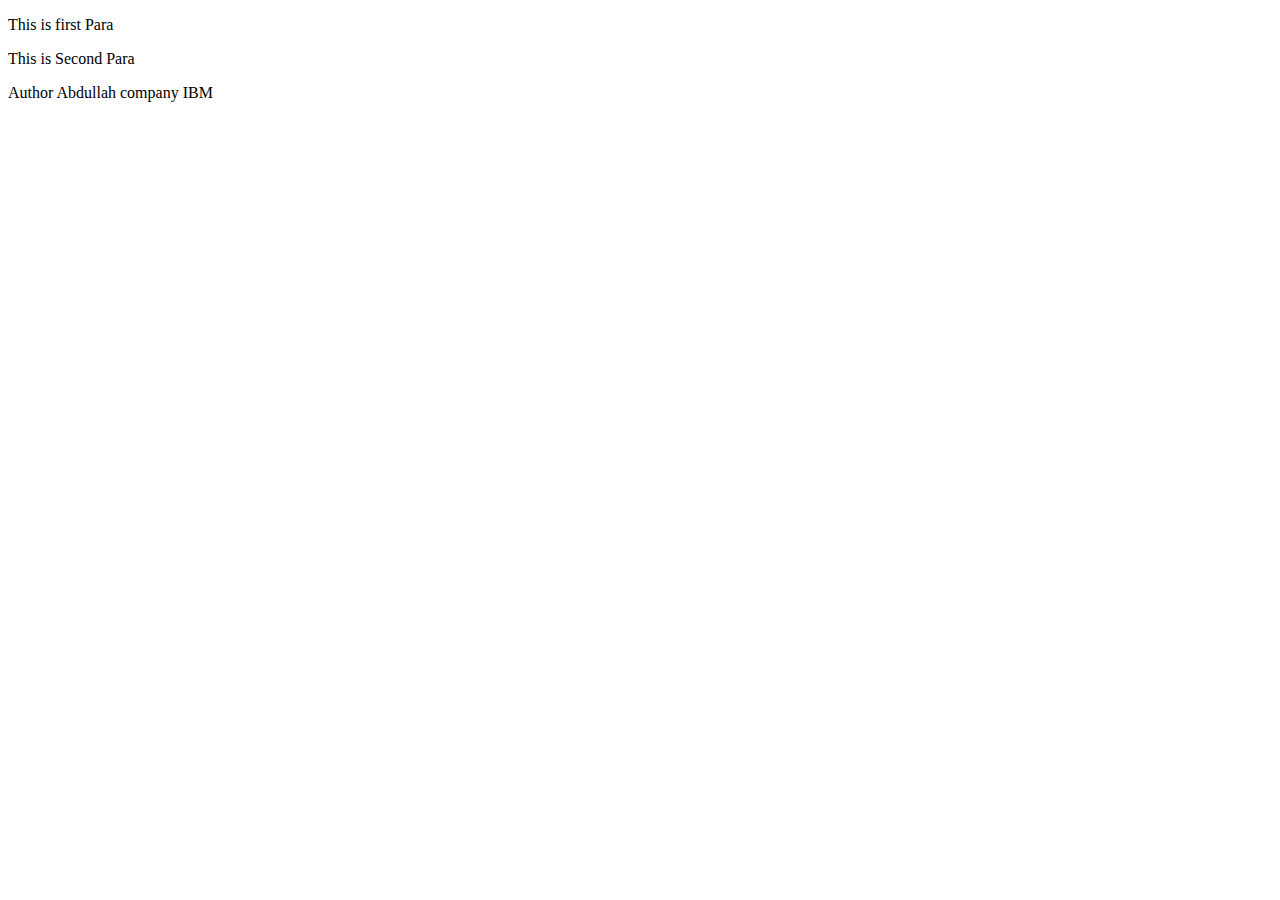
<file: Index.html>
<!DOCTYPE html>
<html>
    <head>
        <title>Hello World</title>
        <meta name="description" content="A simple introduction to HTML">
        <meta name="author" content="Abdullah Khan">
        <meta name="company"content="IBM">
        <meta name="Location"content="India">
    </head>
    <body>
         <p>This is first Para</p>
         <p>This is Second Para</p>
         Author Abdullah
         company IBM
    </body>
</html>
</file>
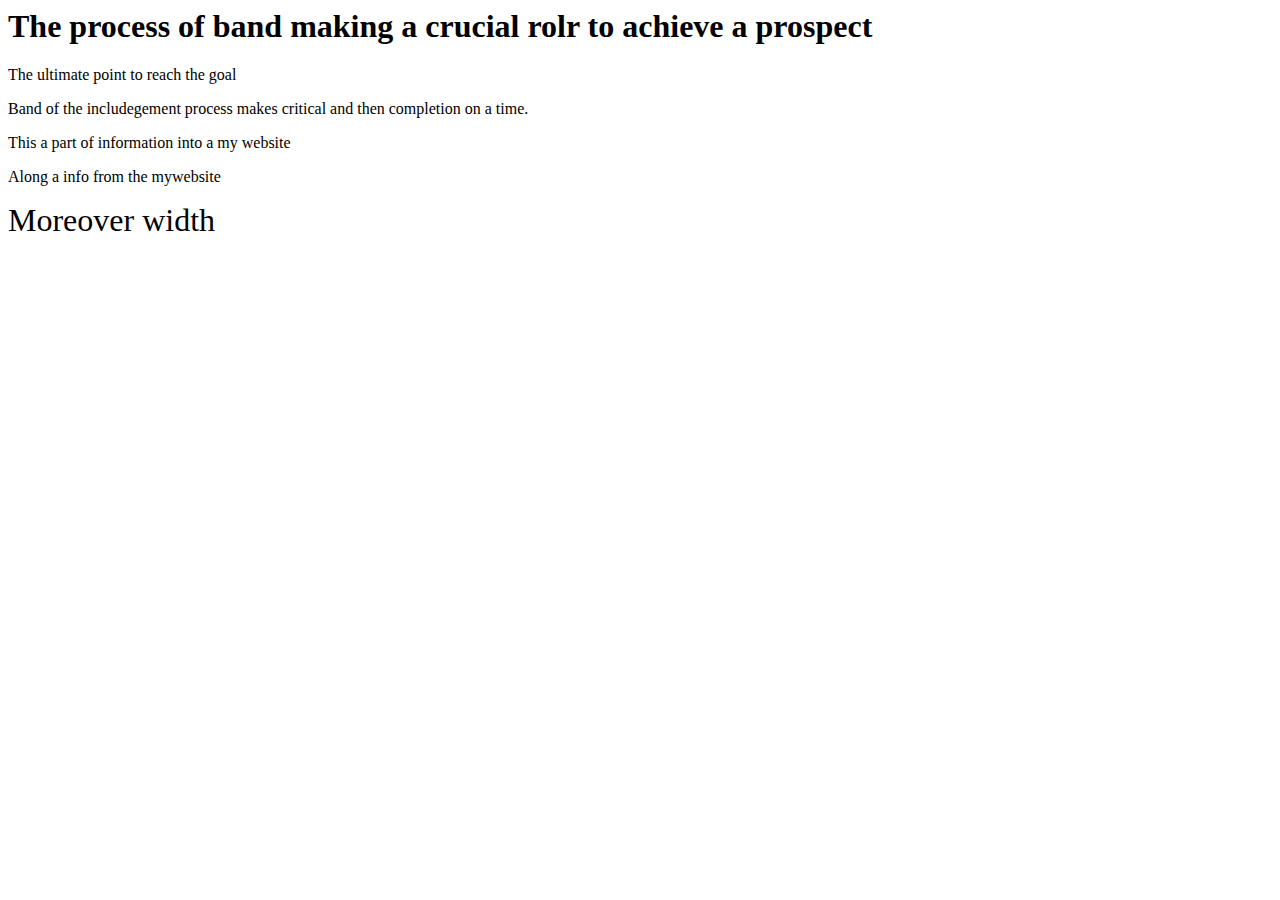
<file: 5tags using html5.html>
<!DOCTYPE>
<html>
    <head>
        <meta charset="utf-8">
        <title>My Website</title>
    </head>    

    <body>
        <header role="band">
            <h1>The process of band making a crucial rolr to achieve a prospect</h1>
            <p>The ultimate point to reach the goal</p>
        </header>

            <div align ="start">
                Band of the includegement process makes critical and then completion on a time.
            </div>
        

        <article>
            <section id>
                <p>This a part of information into a my website</p>
            </section>
            <aside>
                <p>Along a info from the mywebsite</p>
            </aside>
            <font size ="6">
                Moreover width
            </font>
        </article>
    </body>
</html>
</file>
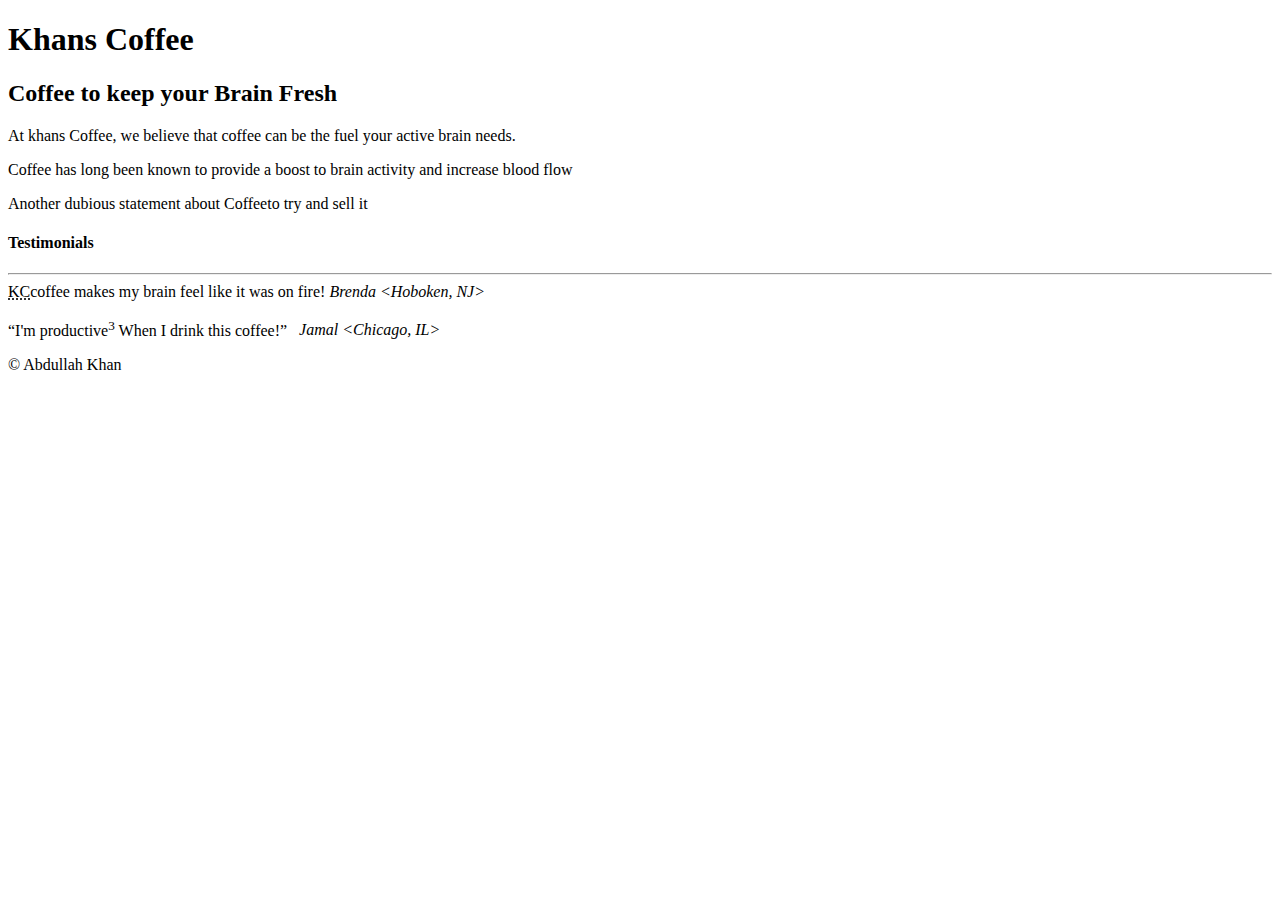
<file: coffee.html>
<!DOCTYPE html>
<head>
    <meta charset="UTF-8">
    <title>khans Coffee</title>
</head>
<body>

    <div id="header">
        <h1>Khans Coffee</h1>
        <h2>Coffee to keep your Brain Fresh</h2>
    </div>
    
    <div id="main">
        At khans Coffee, we believe that coffee can be the fuel your active brain needs.
        <P>Coffee has long been known to provide a boost to brain activity and increase blood flow</p>
        <p>Another dubious statement about Coffeeto try and sell it</p>
    </div>
    
    <div id="testtimonials">
        <h4>Testimonials</h4>
        <hr/>
        <abbr title="khans coffee">KC</abbr>coffee makes my brain feel like it was on fire!

        <cite>Brenda &lt;Hoboken, NJ&gt;</cite>

        <p>
            <q>I'm productive<sup>3</sup> When I drink this coffee!</q>
            &nbsp;
            <cite>Jamal &lt;Chicago, IL&gt;</cite>
        </p>
        <footer>
            &copy; Abdullah Khan
        </footer>
    </body>
</html>
</file>
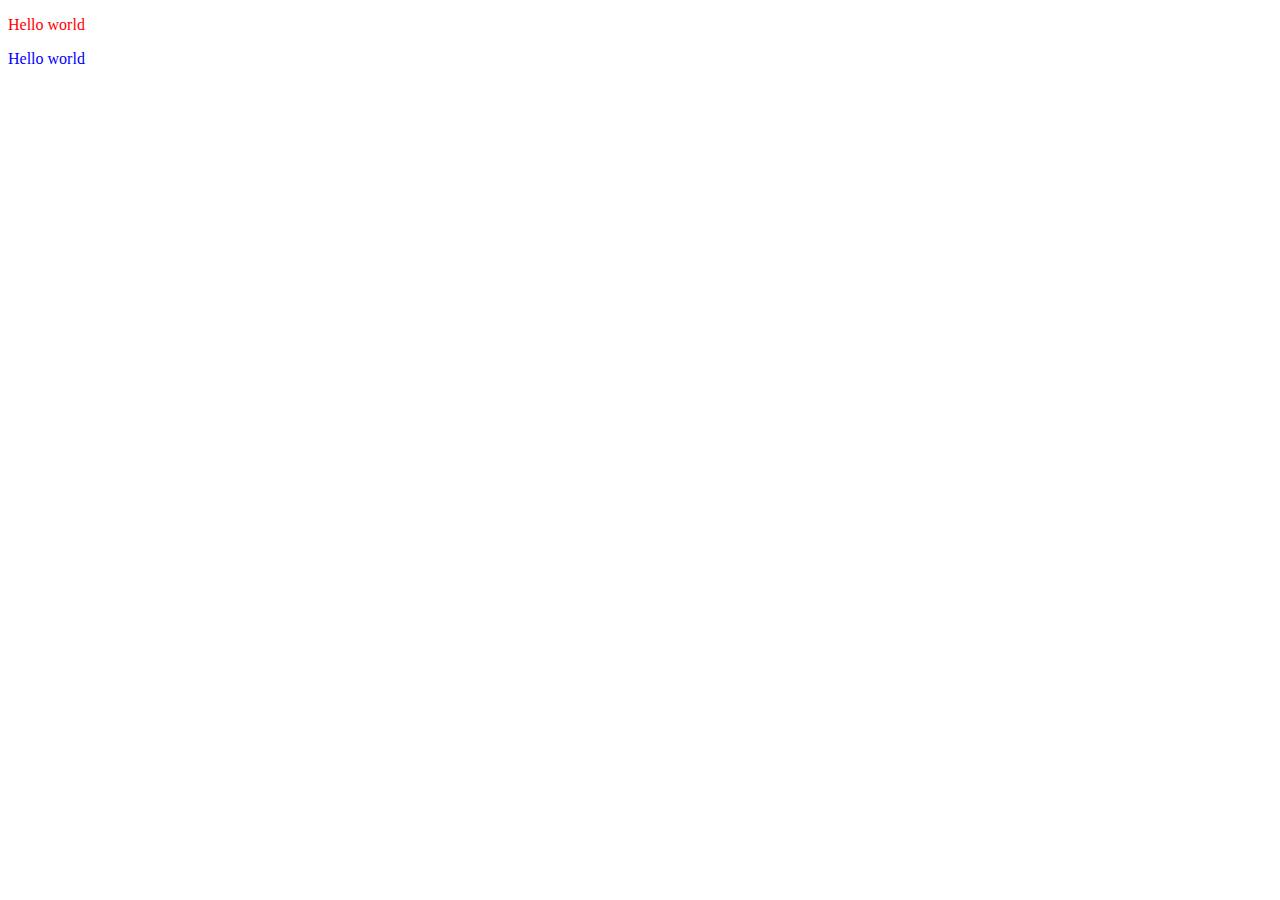
<file: colors.html>
<!DOCTYPE html>

<html>
    <head>
        <title>Hello HTML</title>

        <style type="text/css">
            .message {color: red}
            #bluecolor {color: blue}
        </style>
        
        </head>
        <body>
            <p class="message" >Hello world</p>
            <p id="bluecolor" >Hello world</p>
        </body>
</html>
</file>
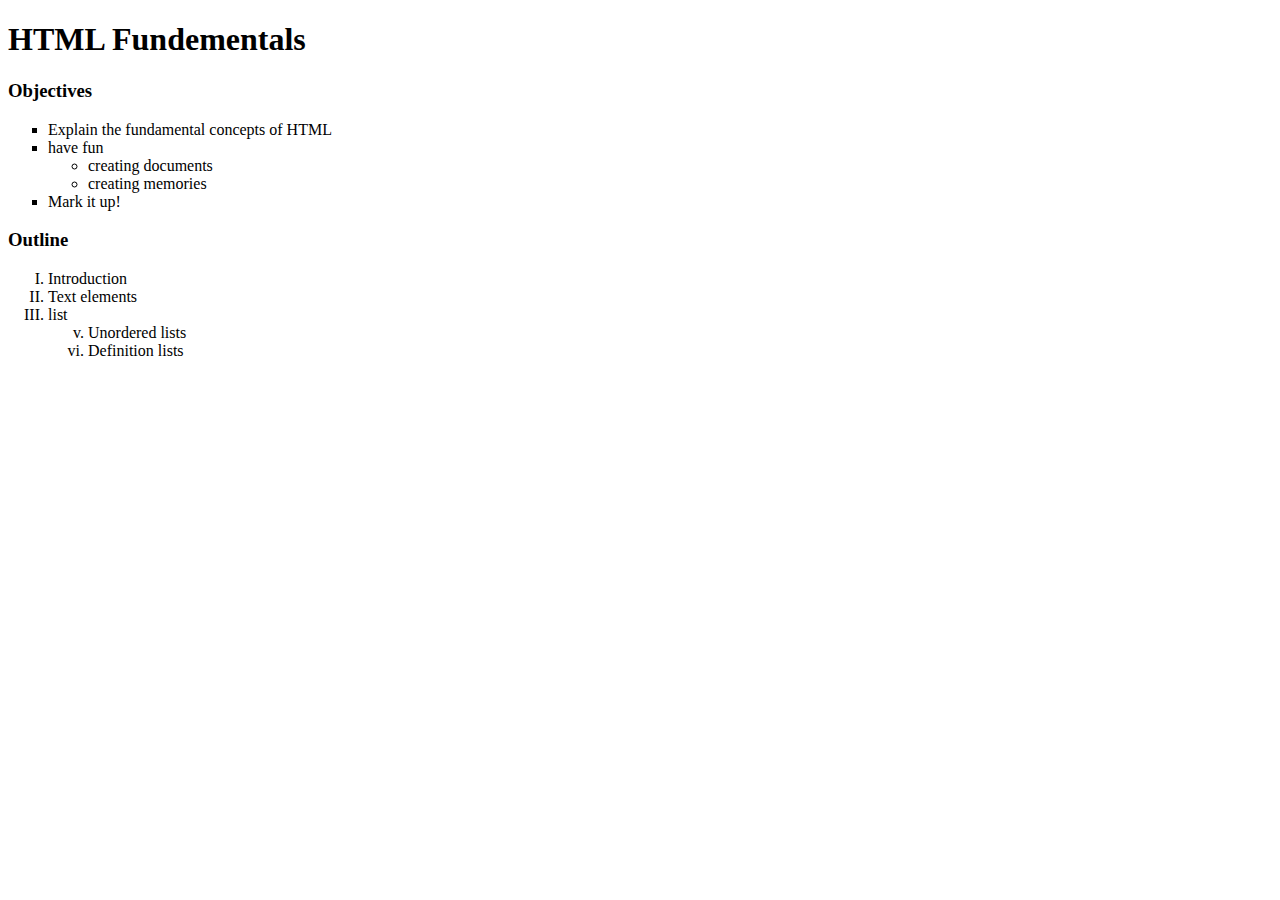
<file: outlook.html>
<!DOCTYPE html>
<html>
    <head>
        <title>HTML Fundamentals</title>
        <meta name="Author" content="Sunny" />
        <meta name="Description" content="Course" />

        <!--this is an HTML comment-->

        <style type="text/css">
            OL.withAlpha {list-style: lower-alpha}
            OL.withRoman {list-style: lower-roman}
            OL.withUpperAlpha {list-style: upper-alpha}
            OL.withUpperRoman {list-style: upper-roman}

            UL.square {list-style-type:square}
            UL.circle {list-style-type:circle}
            UL.disc {list-style-type:disc}
        </style>
    </head>
    <body>
        <!--this is also a comment.Comments are ignored by clients/browers so they are useful for documenting your markup or removing markup.-->
        <h1>HTML Fundementals</h1>

        <h3>Objectives</h3>
        <ul class="square">
            <li>Explain the fundamental concepts of HTML</li>
            <li>have fun
                <ul>
                    <li>creating documents</li>
                    <li>creating memories</li>
                </ul>
            </li>
            <li>Mark it up!</li>
        </ul>

        <h3>Outline</h3>
        <ol class="withUpperRoman">
            <li>Introduction</li>
            <li>Text elements</li>
            <li>list
                <ol start="5" class="withRoman">
                    <li>Unordered lists</li>
                    <li>Definition lists</li>
                </ol>
            </li>
        </ol>
    </body>
</html>
</file>
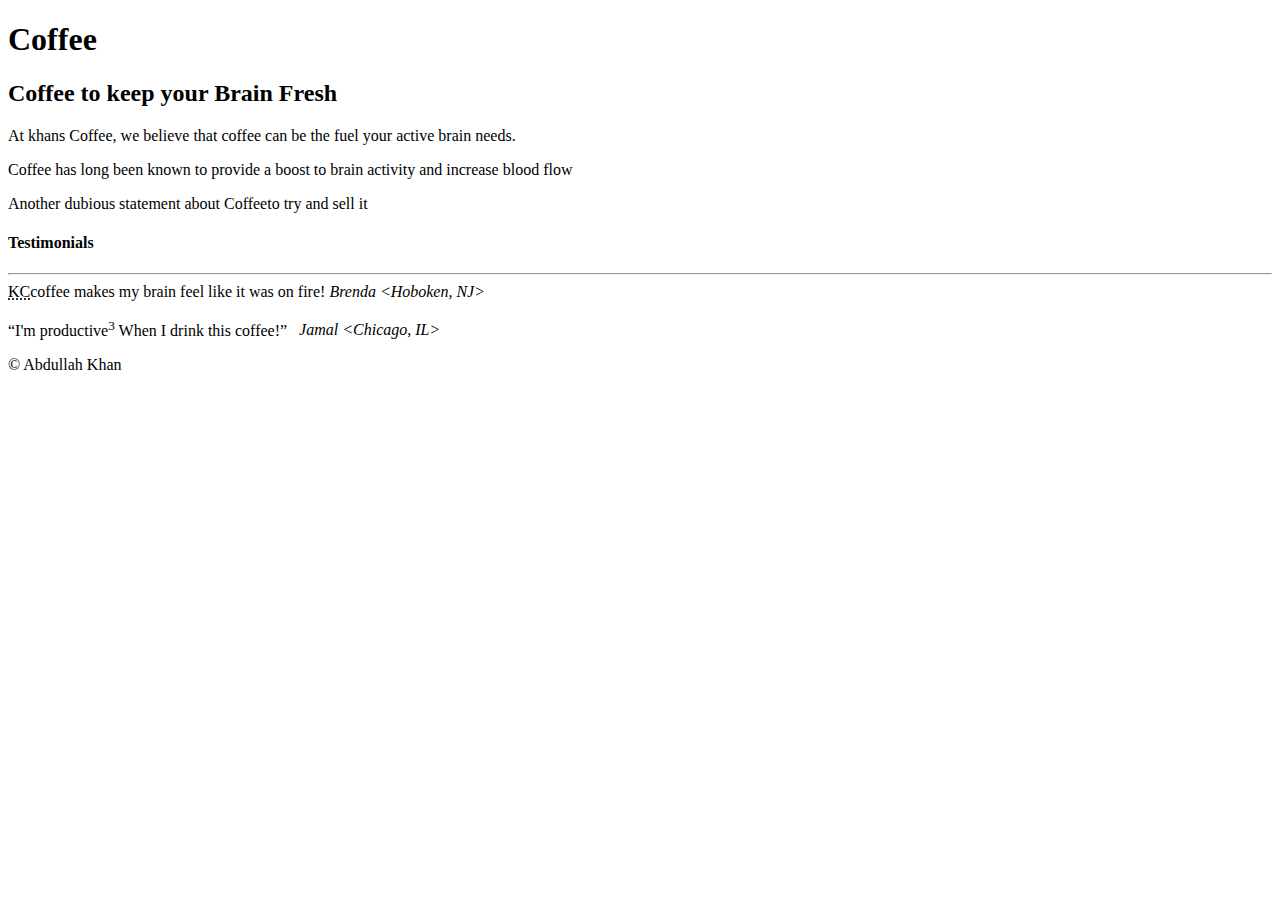
<file: seo.html>
<!DOCTYPE html>
<head>
    <meta charset="UTF-8">
    <title>Coffee</title>
</head>
<body>

    <header>
        <h1>Coffee</h1>
        <h2>Coffee to keep your Brain Fresh</h2>
    </header>

    <article title="khans Coffee">

    <section id="main">
        At khans Coffee, we believe that coffee can be the fuel your active brain needs.
        <P>Coffee has long been known to provide a boost to brain activity and increase blood flow</p>
        <p>Another dubious statement about Coffeeto try and sell it</p>
        </section>
    
    <section id="testtimonials">
        <h4>Testimonials</h4>
        <hr/>
        <abbr title="khans coffee">KC</abbr>coffee makes my brain feel like it was on fire!

        <cite>Brenda &lt;Hoboken, NJ&gt;</cite>

        <p>
            <q>I'm productive<sup>3</sup> When I drink this coffee!</q>
            &nbsp;
            <cite>Jamal &lt;Chicago, IL&gt;</cite>
        </p>
    </section>
    </article>
    
        <footer>
            &copy; Abdullah Khan
        </footer>
    </body>
</html>
</file>
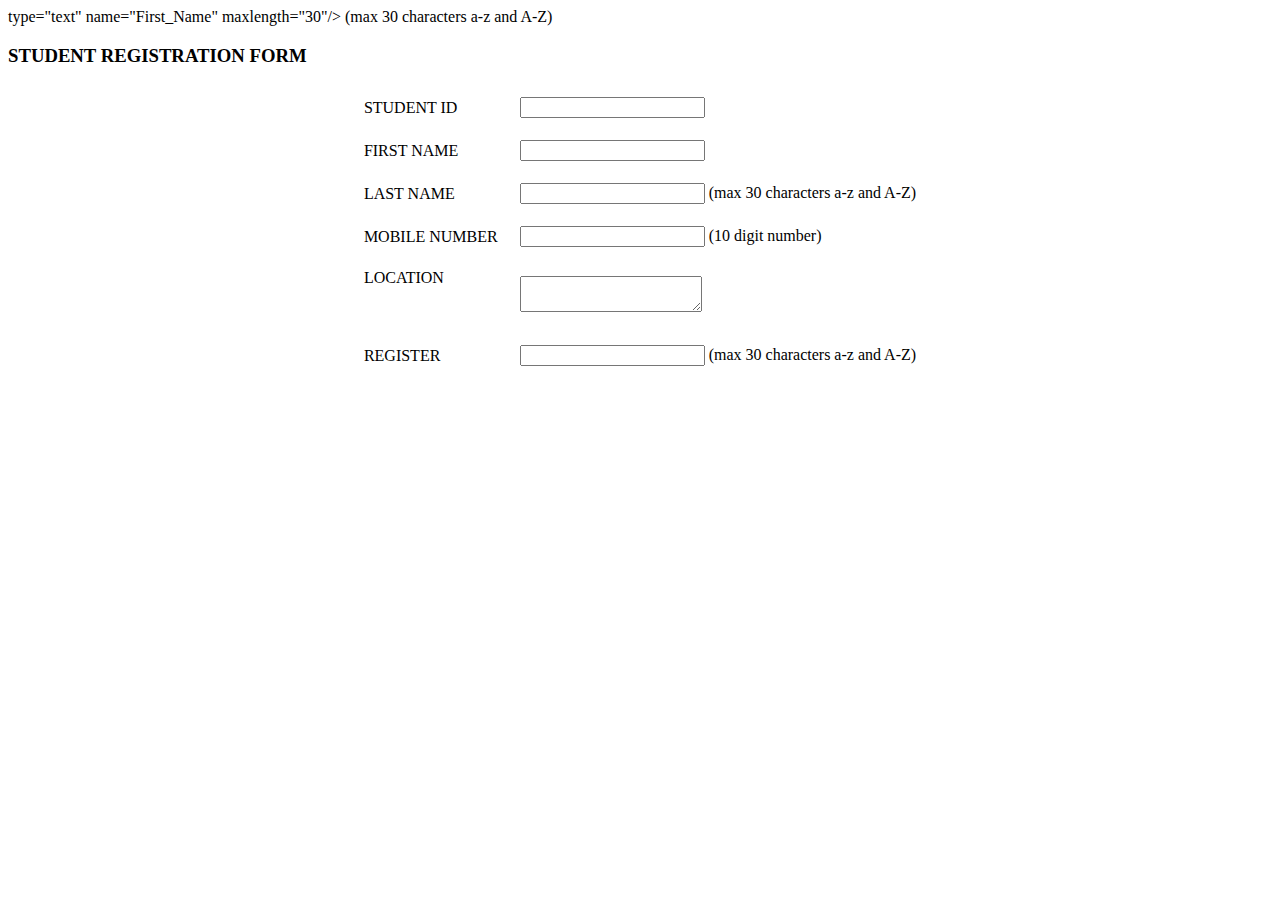
<file: student registred.html>
<!DOCTYPE html>
<html>
    <head>
        <title>Student Registration</title>
        type="text" name="First_Name" maxlength="30"/>
(max 30 characters a-z and A-Z)
</td></head>
 
<body>
<h3>STUDENT REGISTRATION FORM</h3>

 
<table align="center" cellpadding = "10">
    <!----- STUDENT ID---------------------------------------------------------->
<tr>
    <td>STUDENT ID</td>
    <td><input type="text" name="student-Id" maxlength="100" /></td>
    </tr>
 
<!----- First Name ---------------------------------------------------------->
<tr>
<td>FIRST NAME</td>
<td><input 
</tr>
 
<!----- Last Name ---------------------------------------------------------->
<tr>
<td>LAST NAME</td>
<td><input type="text" name="Last_Name" maxlength="30"/>
(max 30 characters a-z and A-Z)
</td>
</tr><!----- Mobile Number ---------------------------------------------------------->
<tr>
<td>MOBILE NUMBER</td>
<td>
<input type="text" name="Mobile_Number" maxlength="10" />
(10 digit number)
</td>
</tr>
 <!----- Location---------------------------------------------------------->
<tr>
    <td>LOCATION<br /><br /><br /></td>
    <td><textarea name="Location" maxlength="30"></textarea></td>
    </tr>
     
    <!----- REGISTER---------------------------------------------------------->
    <tr>
    <td>REGISTER</td>
    <td><input type="text" name="Register" maxlength="30" />
    (max 30 characters a-z and A-Z)
    </td>
    </tr>
</file>
